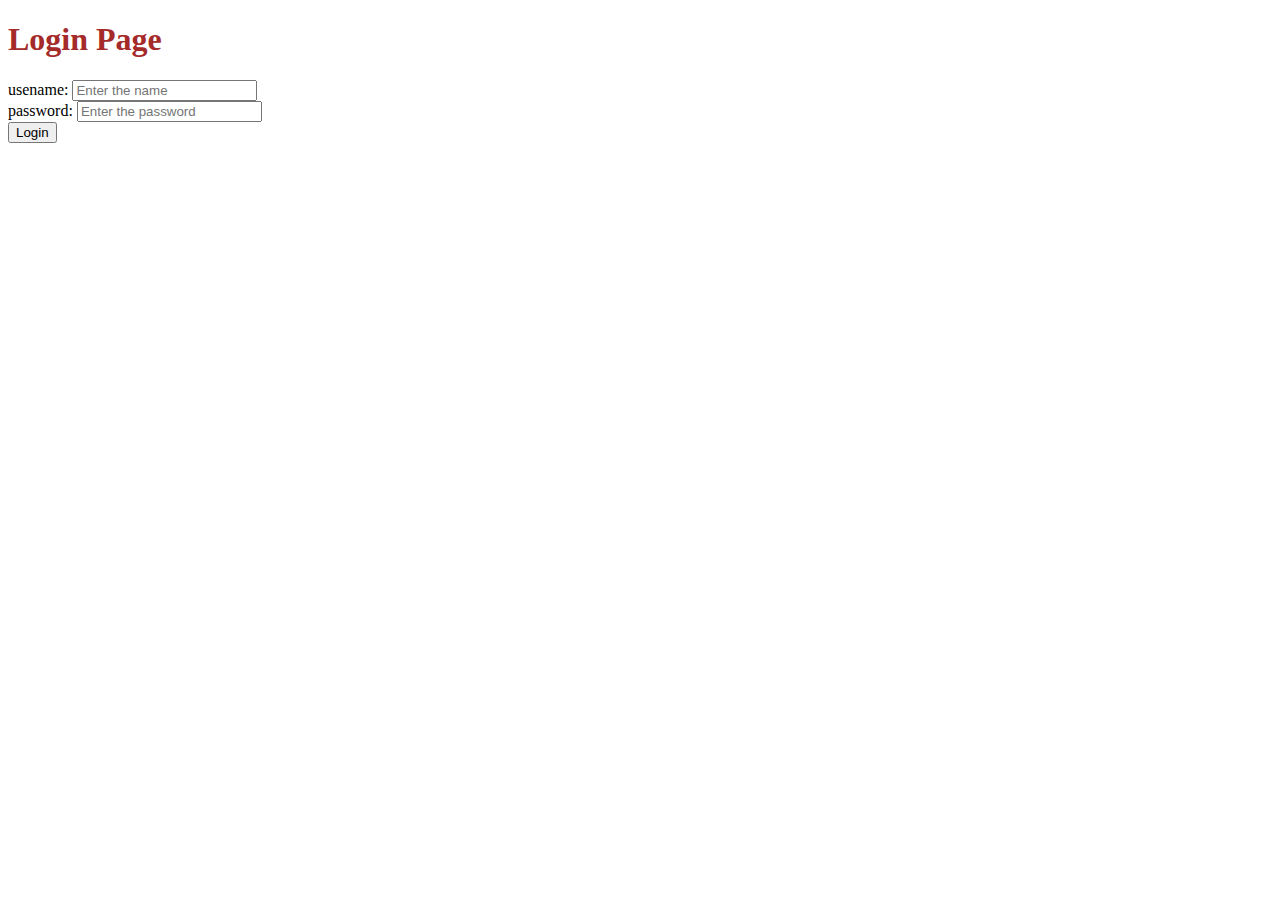
<file: index.html>
<!DOCTYPE html>
<html lang="en">
<head>
    <title>Login Page</title>
    <link rel="stylesheet" href="Style.css">
</head>
<body>
    <h1>Login Page</h1>
    <form action="Quntnex.html">
    usename: <input type="text" name="username" placeholder="Enter the name" pattern="[a-z]+"><br>
    password: <input type="text" name="password" placeholder="Enter the password" pattern="[A-Za-z{0-9}]+"><br>
    <input type="Submit" value="Login">
</form>
</body>
</html>
</file>
<file: Style.css>
body{
    position: center;
    background: url(https://quntnex.com/wp-content/uploads/2024/05/banner-quntnex.png);
    background-repeat: no-repeat;
    position: center;
}
h1{
    color: brown;
}
form{
    color:rgb(from color r g b);
}
</file>
